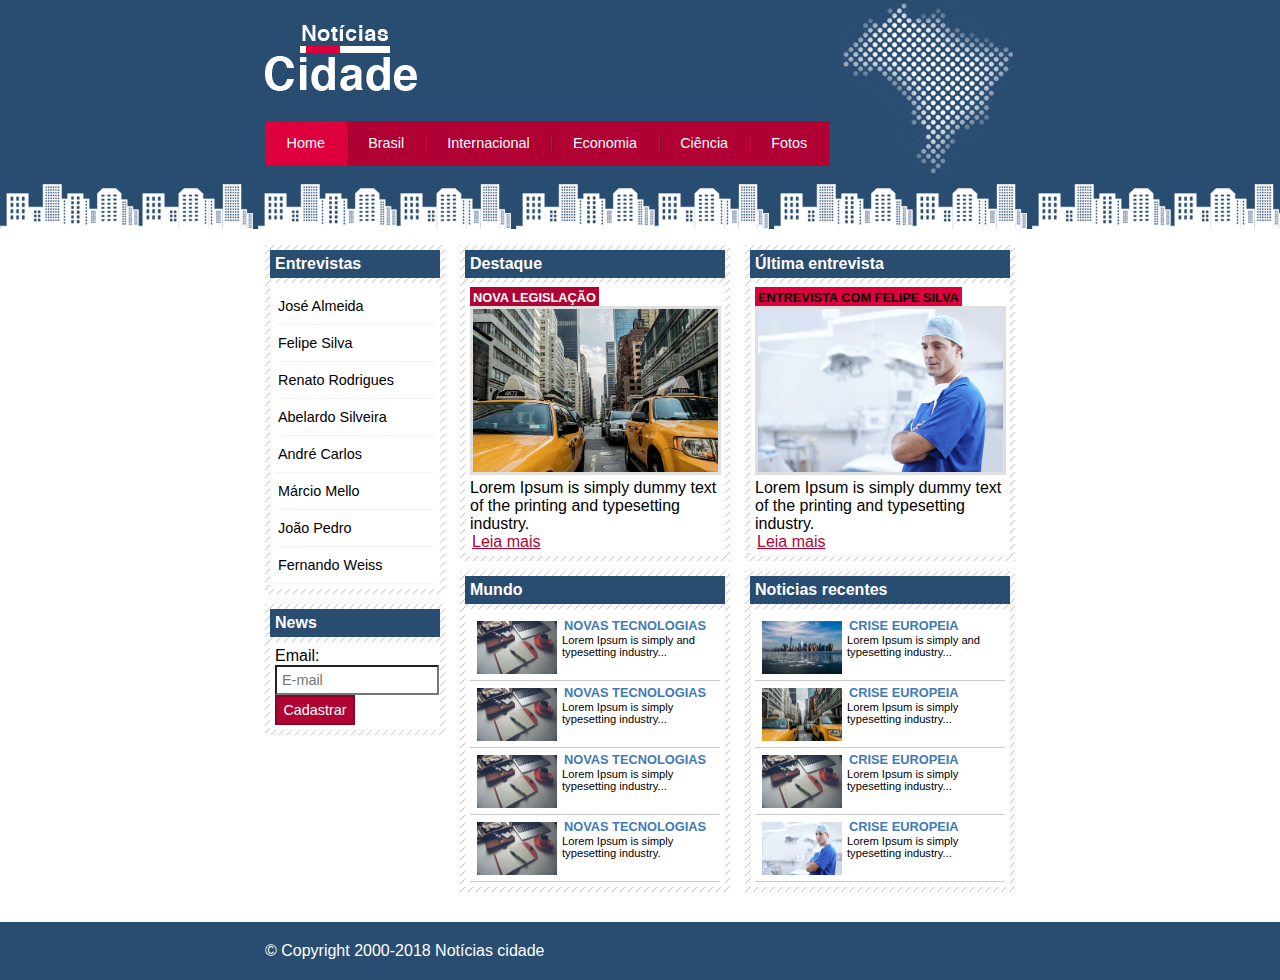
<file: index.html>
<!DOCTYPE html>
<html>
<head>
	<meta charset="utf-8">
	<meta name="viewport" content="width=device-width, initial-scale=1">
	<title>Notícias cidade - Seu site de notícias</title>
	<link rel="stylesheet" type="text/css" href="css/estilo.css">
</head>
	<body class="home">
		<!-- Inicio container-->
		<div id="container">
			<!-- Inicio topo-->
			<div id="topo">
				<h1 class="logo">Notícias cidade</h1>
				<ul id="navegacao">
					<li class="primeiro">
						<a id="home" href="index.html">Home</a></li>
					<li>
						<a id="brasil" href="brasil.html">Brasil</a></li>
					<li>
						<a id="internacional" href="internacional.html">Internacional</a></li>
					<li>
						<a id="economia" href="economia.html">Economia</a></li>
					<li>
						<a id="ciencia" href="ciencia.html">Ciência</a></li>
					<li>
						<a id="fotos" href="fotos.html">Fotos</a></li>
				</ul>
			</div><!-- Fim topo-->

			<!--Inicio conteudo-->
			<div id="conteudo">

				<div id="primario">

					<div class="caixa destaque">
						<h2>Destaque</h2>
						<div class="caixa-conteudo">
							<h3>Nova legislação</h3>
							<img class="imagem-principal" src="imagens/taxi.jpg" width="100%">
							<p>Lorem Ipsum is simply dummy text of the printing and typesetting industry.</p>
							<a href="nova-legislacao.html">Leia mais</a>
						</div>
					</div>

					<div class="caixa">
						<h2>Mundo</h2>
						<div class="caixa-conteudo">
							<ul id="lista-noticias">
								<li>
									<a href="">
										<img src="imagens/tecnologia.jpg" width="80">
										<h3>Novas tecnologias</h3>
										<p>Lorem Ipsum is simply and typesetting industry...</p>
									</a>
								</li>
								<li>
									<a href="">
										<img src="imagens/tecnologia.jpg" width="80">
										<h3>Novas tecnologias</h3>
										<p>Lorem Ipsum is simply typesetting industry...</p>
									</a>
								</li>
								<li>
									<a href="">
										<img src="imagens/tecnologia.jpg" width="80">
										<h3>Novas tecnologias</h3>
										<p>Lorem Ipsum is simply typesetting industry...</p>
									</a>
								</li>
								<li>
									<a href="">
										<img src="imagens/tecnologia.jpg" width="80">
										<h3>Novas tecnologias</h3>
										<p>Lorem Ipsum is simply typesetting industry.</p>
									</a>
								</li>
							</ul>
						</div>
					</div>
				</div>

				<div id="secundario">
					
					<div class="caixa entrevista">
						<h2>Última entrevista</h2>
						<div class="caixa-conteudo">
							<h3>Entrevista com felipe silva</h3>
							<img class="imagem-principal" src="imagens/doutor.jpg" width="100%">
							<p>Lorem Ipsum is simply dummy text of the printing and typesetting industry.</p>
							<a href="">Leia mais</a>
						</div>
					</div>

					<div class="caixa">
						<h2>Noticias recentes</h2>
						<div class="caixa-conteudo">
							<ul id="lista-noticias">
								<li>
									<a href="">
										<img src="imagens/cidade.jpg" width="80">
										<h3>Crise europeia</h3>
										<p>Lorem Ipsum is simply and typesetting industry...</p>
									</a>
								</li>
								<li>
									<a href="">
										<img src="imagens/taxi.jpg" width="80">
										<h3>Crise europeia</h3>
										<p>Lorem Ipsum is simply typesetting industry...</p>
									</a>
								</li>
								<li>
									<a href="">
										<img src="imagens/tecnologia.jpg" width="80">
										<h3>Crise europeia</h3>
										<p>Lorem Ipsum is simply typesetting industry...</p>
									</a>
								</li>
								<li>
									<a href="">
										<img src="imagens/doutor.jpg" width="80">
										<h3>Crise europeia</h3>
										<p>Lorem Ipsum is simply typesetting industry...</p>
									</a>
								</li>
							</ul>
						</div>
					</div>
				</div>

				<!--Inicia lateral-->
				<div id="lateral">
					
					<div class="caixa">
						<h2>Entrevistas</h2>
						<div class="caixa-conteudo">
							<ul>
								<li>
									<a href="">José Almeida</a>
								</li>
								<li>
									<a href="">Felipe Silva</a>
								</li>
								<li>
									<a href="">Renato Rodrigues</a>
								</li>
								<li>
									<a href="">Abelardo Silveira</a>
								</li>
								<li>
									<a href="">André Carlos</a>
								</li>
								<li>
									<a href="">Márcio Mello</a>
								</li>
								<li>
									<a href="">João Pedro</a>
								</li>
								<li>
									<a href="">Fernando Weiss</a>
								</li>
							</ul>
						</div>
					</div>

					<div class="caixa">
						<h2>News</h2>
						<div class="caixa-conteudo">
							<form>
								<div>
									<label>Email:</label>
									<input type="text" name="email" id="email" placeholder="E-mail">
								</div>
								<div>
									<input class="submit" type="submit" value="Cadastrar">
								</div>
							</form>
						</div>
					</div>

				</div><!--Fim da lateral-->
				
			</div><!--Fim conteudo-->

		</div><!-- Fim container-->

		<div id="container-rodape" style="clear: both;">
				<div id="rodape">
					&copy; Copyright 2000-2018 Notícias cidade
				</div>
		</div>

	</body>
</html>
</file>
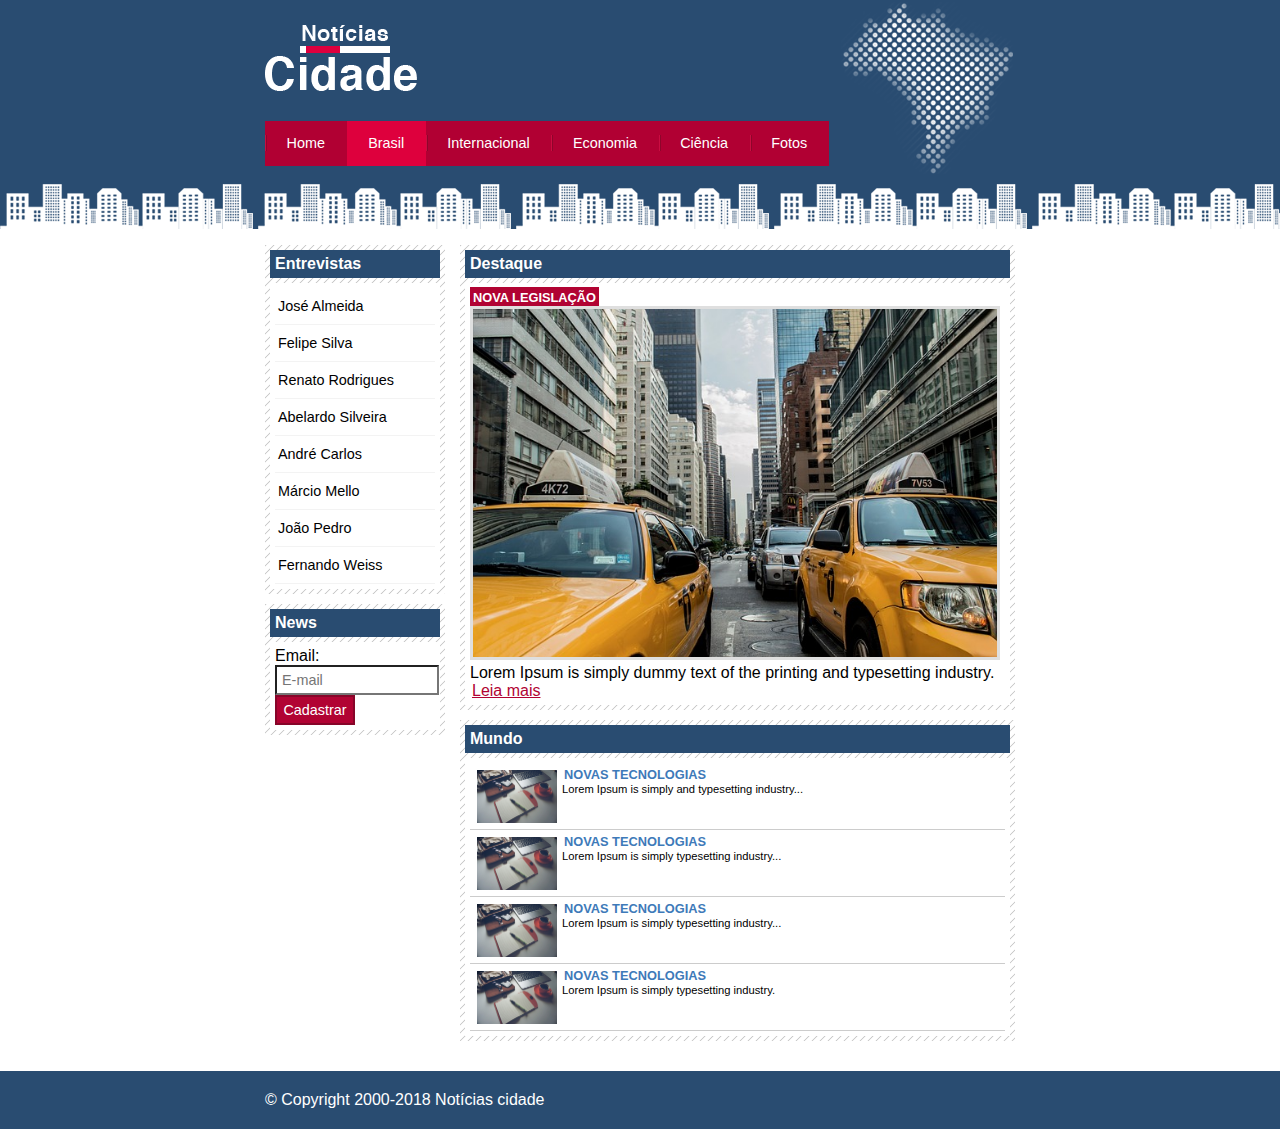
<file: brasil.html>
<!DOCTYPE html>
<html>
<head>
	<meta charset="utf-8">
	<meta name="viewport" content="width=device-width, initial-scale=1">
	<title>Notícias cidade - Seu site de notícias</title>
	<link rel="stylesheet" type="text/css" href="css/estilo.css">
</head>
	<body id="duas-colunas" class="brasil">
		<!-- Inicio container-->
		<div id="container">
			<!-- Inicio topo-->
			<div id="topo">
				<h1 class="logo">Notícias cidade</h1>
				<ul id="navegacao">
					<li class="primeiro">
						<a id="home" href="index.html">Home</a></li>
					<li>
						<a id="brasil" href="brasil.html">Brasil</a></li>
					<li>
						<a id="internacional" href="internacional.html">Internacional</a></li>
					<li>
						<a id="economia" href="economia.html">Economia</a></li>
					<li>
						<a id="ciencia" href="ciencia.html">Ciência</a></li>
					<li>
						<a id="fotos" href="fotos.html">Fotos</a></li>
				</ul>
			</div><!-- Fim topo-->

			<!--Inicio conteudo-->
			<div id="conteudo">

				<div id="primario">

					<div class="caixa destaque">
						<h2>Destaque</h2>
						<div class="caixa-conteudo">
							<h3>Nova legislação</h3>
							<img class="imagem-principal" src="imagens/taxi.jpg" width="100%">
							<p>Lorem Ipsum is simply dummy text of the printing and typesetting industry.</p>
							<a href="">Leia mais</a>
						</div>
					</div>

					<div class="caixa">
						<h2>Mundo</h2>
						<div class="caixa-conteudo">
							<ul id="lista-noticias">
								<li>
									<a href="">
										<img src="imagens/tecnologia.jpg" width="80">
										<h3>Novas tecnologias</h3>
										<p>Lorem Ipsum is simply and typesetting industry...</p>
									</a>
								</li>
								<li>
									<a href="">
										<img src="imagens/tecnologia.jpg" width="80">
										<h3>Novas tecnologias</h3>
										<p>Lorem Ipsum is simply typesetting industry...</p>
									</a>
								</li>
								<li>
									<a href="">
										<img src="imagens/tecnologia.jpg" width="80">
										<h3>Novas tecnologias</h3>
										<p>Lorem Ipsum is simply typesetting industry...</p>
									</a>
								</li>
								<li>
									<a href="">
										<img src="imagens/tecnologia.jpg" width="80">
										<h3>Novas tecnologias</h3>
										<p>Lorem Ipsum is simply typesetting industry.</p>
									</a>
								</li>
							</ul>
						</div>
					</div>
				</div>

				

				<!--Inicia lateral-->
				<div id="lateral">
					
					<div class="caixa">
						<h2>Entrevistas</h2>
						<div class="caixa-conteudo">
							<ul>
								<li>
									<a href="">José Almeida</a>
								</li>
								<li>
									<a href="">Felipe Silva</a>
								</li>
								<li>
									<a href="">Renato Rodrigues</a>
								</li>
								<li>
									<a href="">Abelardo Silveira</a>
								</li>
								<li>
									<a href="">André Carlos</a>
								</li>
								<li>
									<a href="">Márcio Mello</a>
								</li>
								<li>
									<a href="">João Pedro</a>
								</li>
								<li>
									<a href="">Fernando Weiss</a>
								</li>
							</ul>
						</div>
					</div>

					<div class="caixa">
						<h2>News</h2>
						<div class="caixa-conteudo">
							<form>
								<div>
									<label>Email:</label>
									<input type="text" name="email" id="email" placeholder="E-mail">
								</div>
								<div>
									<input class="submit" type="submit" value="Cadastrar">
								</div>
							</form>
						</div>
					</div>

				</div><!--Fim da lateral-->
				
			</div><!--Fim conteudo-->

		</div><!-- Fim container-->

		<div id="container-rodape" style="clear: both;">
				<div id="rodape">
					&copy; Copyright 2000-2018 Notícias cidade
				</div>
		</div>

	</body>
</html>
</file>
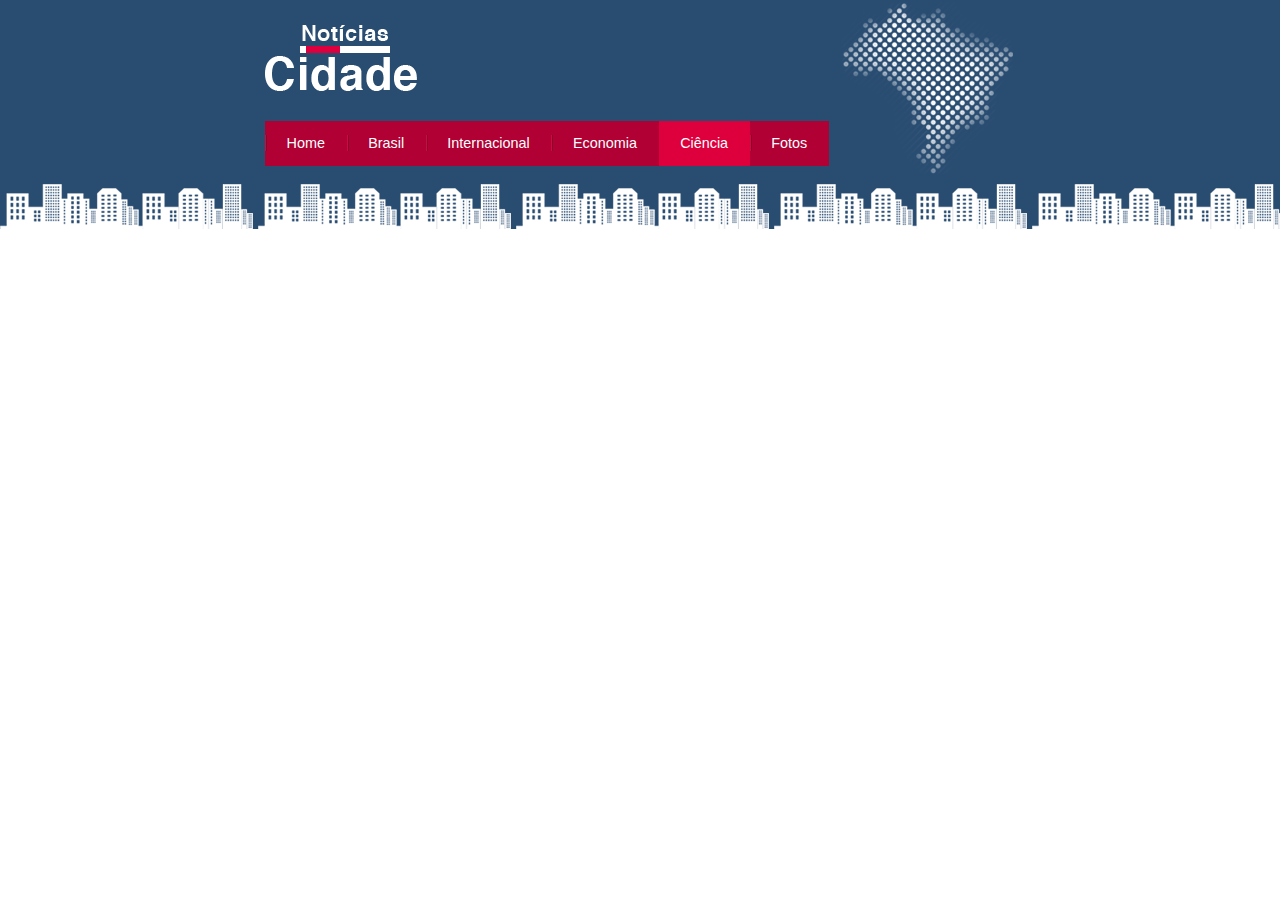
<file: ciencia.html>
<!DOCTYPE html>
<html>
<head>
	<meta charset="utf-8">
	<meta name="viewport" content="width=device-width, initial-scale=1">
	<title>Notícias cidade - Seu site de notícias</title>
	<link rel="stylesheet" type="text/css" href="css/estilo.css">
</head>
	<body class="ciencia">

		<div id="container">
			<div id="topo">
				<h1 class="logo">Notícias cidade</h1>
				<ul id="navegacao">
					<li class="primeiro">
						<a id="home" href="index.html">Home</a></li>
					<li>
						<a id="brasil" href="brasil.html">Brasil</a></li>
					<li>
						<a id="internacional" href="internacional.html">Internacional</a></li>
					<li>
						<a id="economia" href="economia.html">Economia</a></li>
					<li>
						<a id="ciencia" href="ciencia.html">Ciência</a></li>
					<li>
						<a id="fotos" href="fotos.html">Fotos</a></li>
				</ul>
			</div>
		</div>

	</body>
</html>
</file>
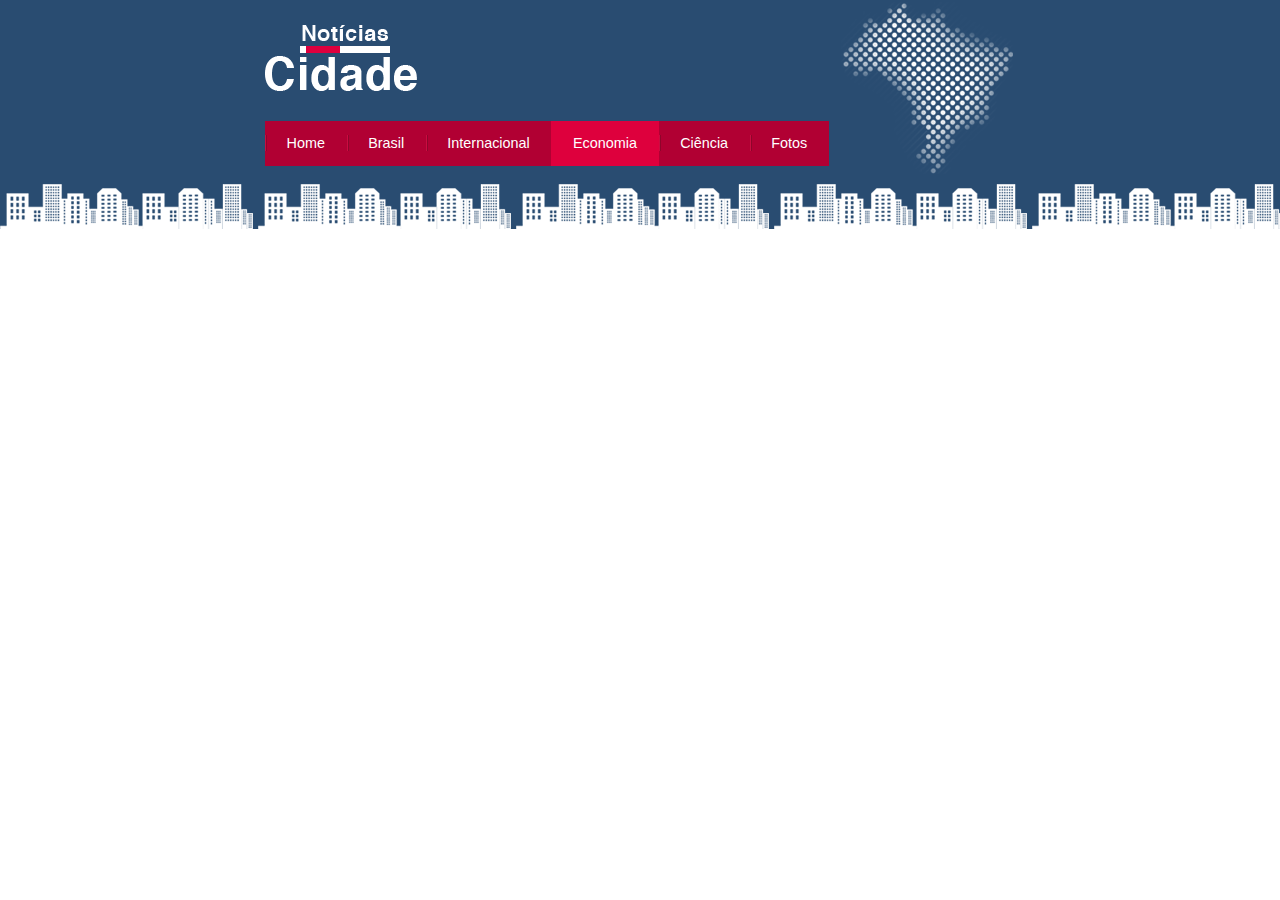
<file: economia.html>
<!DOCTYPE html>
<html>
<head>
	<meta charset="utf-8">
	<meta name="viewport" content="width=device-width, initial-scale=1">
	<title>Notícias cidade - Seu site de notícias</title>
	<link rel="stylesheet" type="text/css" href="css/estilo.css">
</head>
	<body class="economia">

		<div id="container">
			<div id="topo">
				<h1 class="logo">Notícias cidade</h1>
				<ul id="navegacao">
					<li class="primeiro">
						<a id="home" href="index.html">Home</a></li>
					<li>
						<a id="brasil" href="brasil.html">Brasil</a></li>
					<li>
						<a id="internacional" href="internacional.html">Internacional</a></li>
					<li>
						<a id="economia" href="economia.html">Economia</a></li>
					<li>
						<a id="ciencia" href="ciencia.html">Ciência</a></li>
					<li>
						<a id="fotos" href="fotos.html">Fotos</a></li>
				</ul>
			</div>
		</div>

	</body>
</html>
</file>
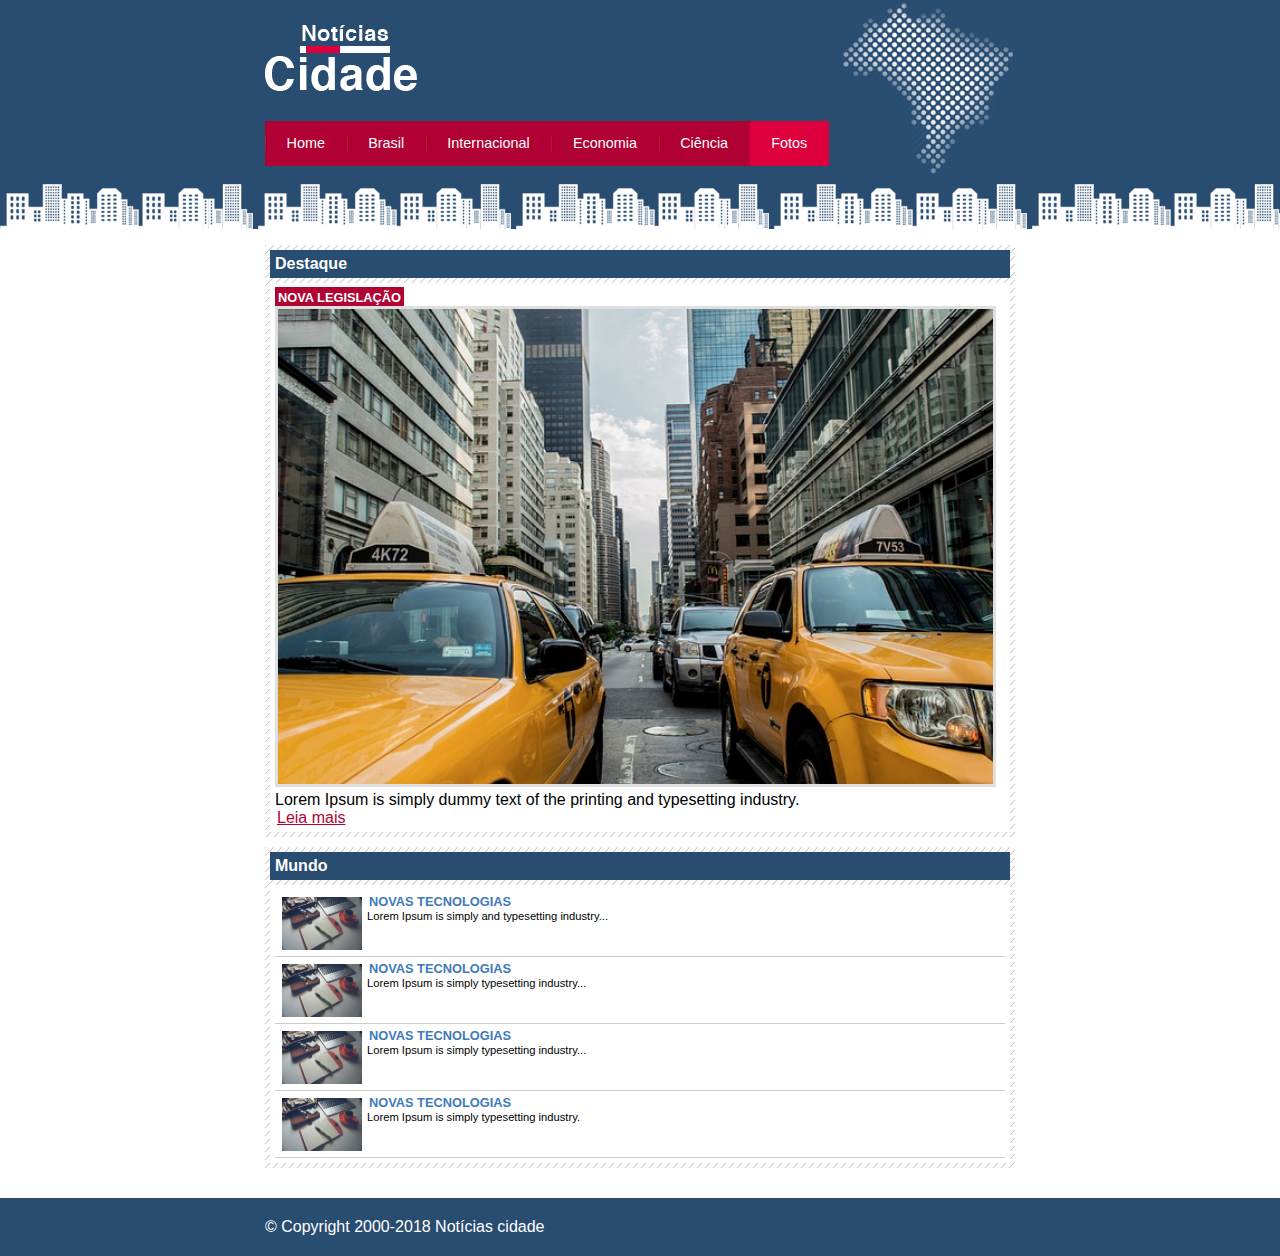
<file: fotos.html>
<!DOCTYPE html>
<html>
<head>
	<meta charset="utf-8">
	<meta name="viewport" content="width=device-width, initial-scale=1">
	<title>Notícias cidade - Seu site de notícias</title>
	<link rel="stylesheet" type="text/css" href="css/estilo.css">
</head>
	<body id="uma-colunas" class="fotos">
		<!-- Inicio container-->
		<div id="container">
			<!-- Inicio topo-->
			<div id="topo">
				<h1 class="logo">Notícias cidade</h1>
				<ul id="navegacao">
					<li class="primeiro">
						<a id="home" href="index.html">Home</a></li>
					<li>
						<a id="brasil" href="brasil.html">Brasil</a></li>
					<li>
						<a id="internacional" href="internacional.html">Internacional</a></li>
					<li>
						<a id="economia" href="economia.html">Economia</a></li>
					<li>
						<a id="ciencia" href="ciencia.html">Ciência</a></li>
					<li>
						<a id="fotos" href="fotos.html">Fotos</a></li>
				</ul>
			</div><!-- Fim topo-->

			<!--Inicio conteudo-->
			<div id="conteudo">

				<div id="primario">

					<div class="caixa destaque">
						<h2>Destaque</h2>
						<div class="caixa-conteudo">
							<h3>Nova legislação</h3>
							<img class="imagem-principal" src="imagens/taxi.jpg" width="100%">
							<p>Lorem Ipsum is simply dummy text of the printing and typesetting industry.</p>
							<a href="">Leia mais</a>
						</div>
					</div>

					<div class="caixa">
						<h2>Mundo</h2>
						<div class="caixa-conteudo">
							<ul id="lista-noticias">
								<li>
									<a href="">
										<img src="imagens/tecnologia.jpg" width="80">
										<h3>Novas tecnologias</h3>
										<p>Lorem Ipsum is simply and typesetting industry...</p>
									</a>
								</li>
								<li>
									<a href="">
										<img src="imagens/tecnologia.jpg" width="80">
										<h3>Novas tecnologias</h3>
										<p>Lorem Ipsum is simply typesetting industry...</p>
									</a>
								</li>
								<li>
									<a href="">
										<img src="imagens/tecnologia.jpg" width="80">
										<h3>Novas tecnologias</h3>
										<p>Lorem Ipsum is simply typesetting industry...</p>
									</a>
								</li>
								<li>
									<a href="">
										<img src="imagens/tecnologia.jpg" width="80">
										<h3>Novas tecnologias</h3>
										<p>Lorem Ipsum is simply typesetting industry.</p>
									</a>
								</li>
							</ul>
						</div>
					</div>
				</div>

				
				
			</div><!--Fim conteudo-->

		</div><!-- Fim container-->

		<div id="container-rodape" style="clear: both;">
				<div id="rodape">
					&copy; Copyright 2000-2018 Notícias cidade
				</div>
		</div>

	</body>
</html>
</file>
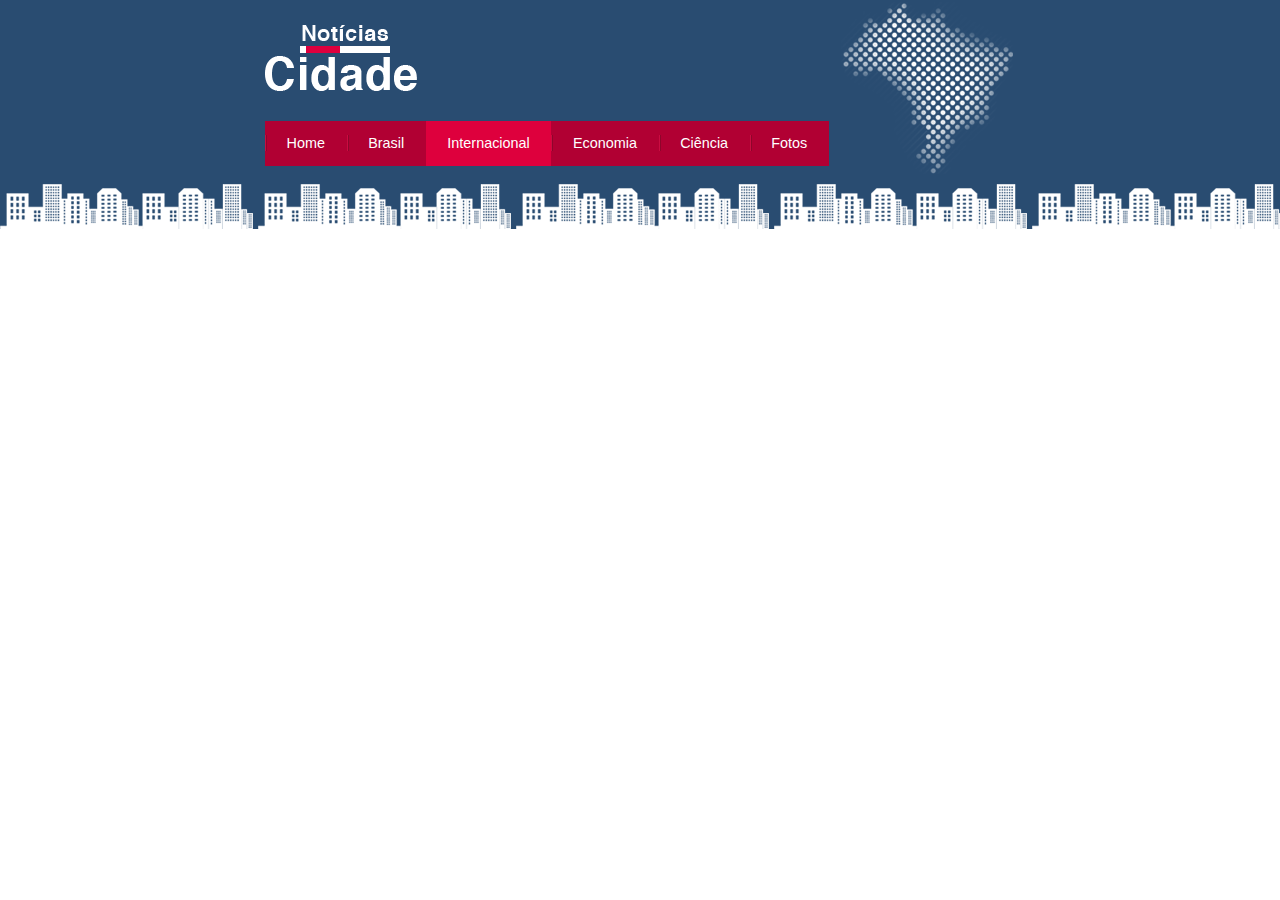
<file: internacional.html>
<!DOCTYPE html>
<html>
<head>
	<meta charset="utf-8">
	<meta name="viewport" content="width=device-width, initial-scale=1">
	<title>Notícias cidade - Seu site de notícias</title>
	<link rel="stylesheet" type="text/css" href="css/estilo.css">
</head>
	<body class="internacional">

		<div id="container">
			<div id="topo">
				<h1 class="logo">Notícias cidade</h1>
				<ul id="navegacao">
					<li class="primeiro">
						<a id="home" href="index.html">Home</a></li>
					<li>
						<a id="brasil" href="brasil.html">Brasil</a></li>
					<li>
						<a id="internacional" href="internacional.html">Internacional</a></li>
					<li>
						<a id="economia" href="economia.html">Economia</a></li>
					<li>
						<a id="ciencia" href="ciencia.html">Ciência</a></li>
					<li>
						<a id="fotos" href="fotos.html">Fotos</a></li>
				</ul>
			</div>
		</div>

	</body>
</html>
</file>
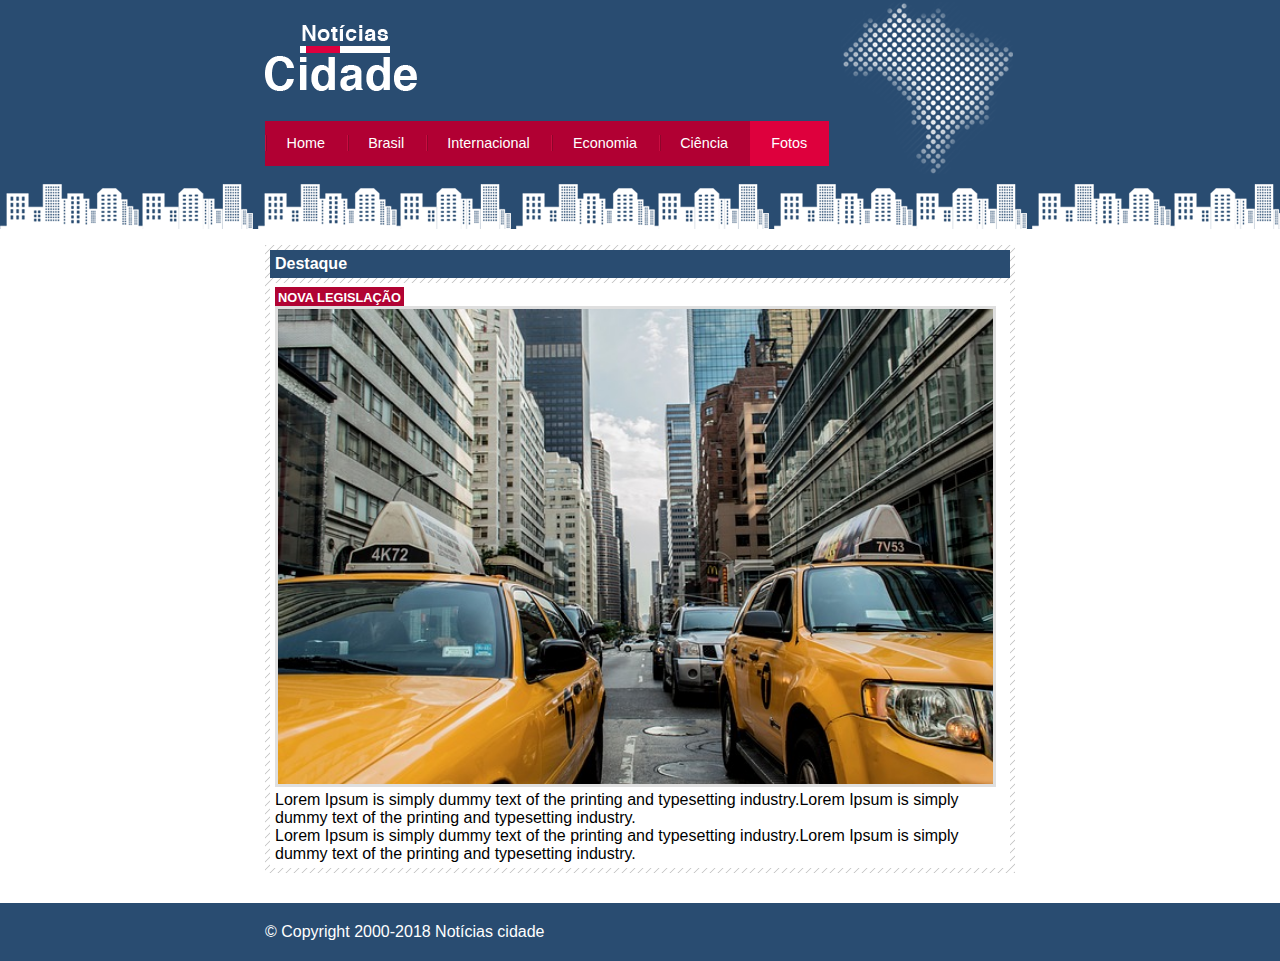
<file: nova-legislacao.html>
<!DOCTYPE html>
<html>
<head>
	<meta charset="utf-8">
	<meta name="viewport" content="width=device-width, initial-scale=1">
	<title>Notícias cidade - Seu site de notícias</title>
	<link rel="stylesheet" type="text/css" href="css/estilo.css">
</head>
	<body id="uma-colunas" class="fotos">
		<!-- Inicio container-->
		<div id="container">
			<!-- Inicio topo-->
			<div id="topo">
				<h1 class="logo">Notícias cidade</h1>
				<ul id="navegacao">
					<li class="primeiro">
						<a id="home" href="index.html">Home</a></li>
					<li>
						<a id="brasil" href="brasil.html">Brasil</a></li>
					<li>
						<a id="internacional" href="internacional.html">Internacional</a></li>
					<li>
						<a id="economia" href="economia.html">Economia</a></li>
					<li>
						<a id="ciencia" href="ciencia.html">Ciência</a></li>
					<li>
						<a id="fotos" href="fotos.html">Fotos</a></li>
				</ul>
			</div><!-- Fim topo-->

			<!--Inicio conteudo-->
			<div id="conteudo">

				<div id="primario">

					<div class="caixa destaque">
						<h2>Destaque</h2>
						<div class="caixa-conteudo">
							<h3>Nova legislação</h3>
							<img class="imagem-principal" src="imagens/taxi.jpg" width="100%">
							<p>Lorem Ipsum is simply dummy text of the printing and typesetting industry.Lorem Ipsum is simply dummy text of the printing and typesetting industry.</p>
							<p>Lorem Ipsum is simply dummy text of the printing and typesetting industry.Lorem Ipsum is simply dummy text of the printing and typesetting industry.</p>
						</div>
					</div>

					
				</div>

				
				
			</div><!--Fim conteudo-->

		</div><!-- Fim container-->

		<div id="container-rodape" style="clear: both;">
				<div id="rodape">
					&copy; Copyright 2000-2018 Notícias cidade
				</div>
		</div>

	</body>
</html>
</file>
<file: css/estilo.css>
/* Estrutura do site*/
* {
	margin: 0;
	padding: 0;
}

body {
	font-family: "Trebuchet MS", Helvetica,sans-serif;
	background: #fff url(../imagens/fundo.png) repeat-x;
}
#container {
	width: 750px;
	margin: 0 auto;
	/*border: 1px solid red;*/
}
#topo {
	height: 150px;
	background: url(../imagens/detalhe-topo.png) no-repeat right top;
	/*border: 1px solid red;*/
	padding-top: 25px;
}
.logo {
	width: 152px;
	height: 66px;
	background: url(../imagens/logo.png) no-repeat center;
	text-indent: -3000px;
}
/* Barra de navegacao*/
a:link, a:visited {
	color: #b10333;
	padding: 2px;
}
a:hover {
	color: #e50040;
}
ul {
	margin: 0;
	padding: 0;
	list-style: none;
}

#topo ul {
	margin-top: 30px;
	background: #b10033;
	float: left;
}
#topo ul li {
	float: left;
}
#topo ul a {
	font-size: 0.9em;
	display: block;
	padding: 0.5em 1.5em;
	line-height: 2.1em;
	text-decoration: none;
	color: #fff;
	background: url(../imagens/divisor.png) no-repeat left center;
}
#topo ul . primeiro a {
	background: none;
}
#topo ul a:hover {
	color: #69001d;
}
body.home #navegacao a#home,
body.brasil #navegacao a#brasil,
body.internacional #navegacao a#internacional,
body.economia #navegacao a#economia,
body.ciencia #navegacao a#ciencia,
body.fotos #navegacao a#fotos {
	color: #fff;
	background: #de003d;
	cursor: text;
}

/* Configuração de Layout*/
#conteudo {
	margin-top: 60px;
	background: #f5f5f5;
}
#lateral {
	width: 180px;
	float: left;
	margin: 0 0 20px -750px;
}
#tres-colunas #primario {
	width: 270px;
	float: left;
	margin: 0 0 20px 195px;
}
#primario {
	width: 270px;
	float: left;
	margin: 0 0 20px 195px;
}
#duas-colunas #primario {
	width: 555px;
}
#uma-colunas #primario {
	width: 750px;
	margin: 0 0 20px 0;
}
#secundario {
	width: 270px;
	float: left;
	margin: 0 0 20px 15px;
}

/* caixa lateral*/
.caixa {
	margin: 10px 0;
	padding: 5px;
	background: #f3f3f3 url(../imagens/fundo-caixa.png);
}
h2 {
	font-size: 1em;
	background: #294c71;
	color: #fff;
	padding: 5px;
}
.caixa-conteudo {
	background: #fff;
	padding: 5px;
	margin-top: 5px;
}
/*Fomatar menus laterais*/

#lateral ul a{
	font-size: 0.9em;
	padding: 3px;
	display: block;
	line-height: 30px;
	color: #000;
	text-decoration: none;
	border-bottom: 1px solid #f3f3f3;
}
#lateral ul a:hover {
	background: #f9f9f9 url(../imagens/marcador.png) no-repeat left center;
	padding-left: 20px;
	color: #a1a1a1;
}

/*Formatadndo formulario*/
label {
	display: block;
	cursor: pointer;
}
input {
	padding: 5px;
	width: 150px;
	font-size: 0.9em;
	background-color: #fff;
}
input.submit {
	width: 80px;
	color: #fff;
	background-color: #b10333;
	border: 2px solid #870529;
}
/* Foramatando imagem*/

img.imagem-principal {
	width: 98%;
	border: 3px solid #dfdfdf;
}
/*Formatando cabeçalhos*/
h3 {
	text-transform: uppercase;
	display: inline;
	font-size: 0.8em;
	padding: 3px;
}
.destaque h3 {
	background: #b10333;
	color: #fff;
}
.entrevista h3 {
	background: #de003e;
}
/* Formatando lista de noticias*/
#lista-noticias li {
	padding: 2px;
	border-bottom: 1px solid #ccc;
	height: 62px;
}
#lista-noticias li a img {
	float: left;
	margin: 5px;
}
#lista-noticias li a  {
	text-decoration: none;
}
#lista-noticias li a h3 {
	font-size: 0.8em;
	padding: 0;
	color: #3e7ab9;
}
#lista-noticias li a p {
	font-size: 0.7em;
	color: #000;
}
#lista-noticias li:hover {
	background: #eee;
	cursor: pointer;
}



/*Rodape*/
#container-rodape {
	background: #294c71;
	padding: 20px;
}
#rodape {
	width: 750px;
	margin: 0 auto;
	color: #fff;
}
</file>
